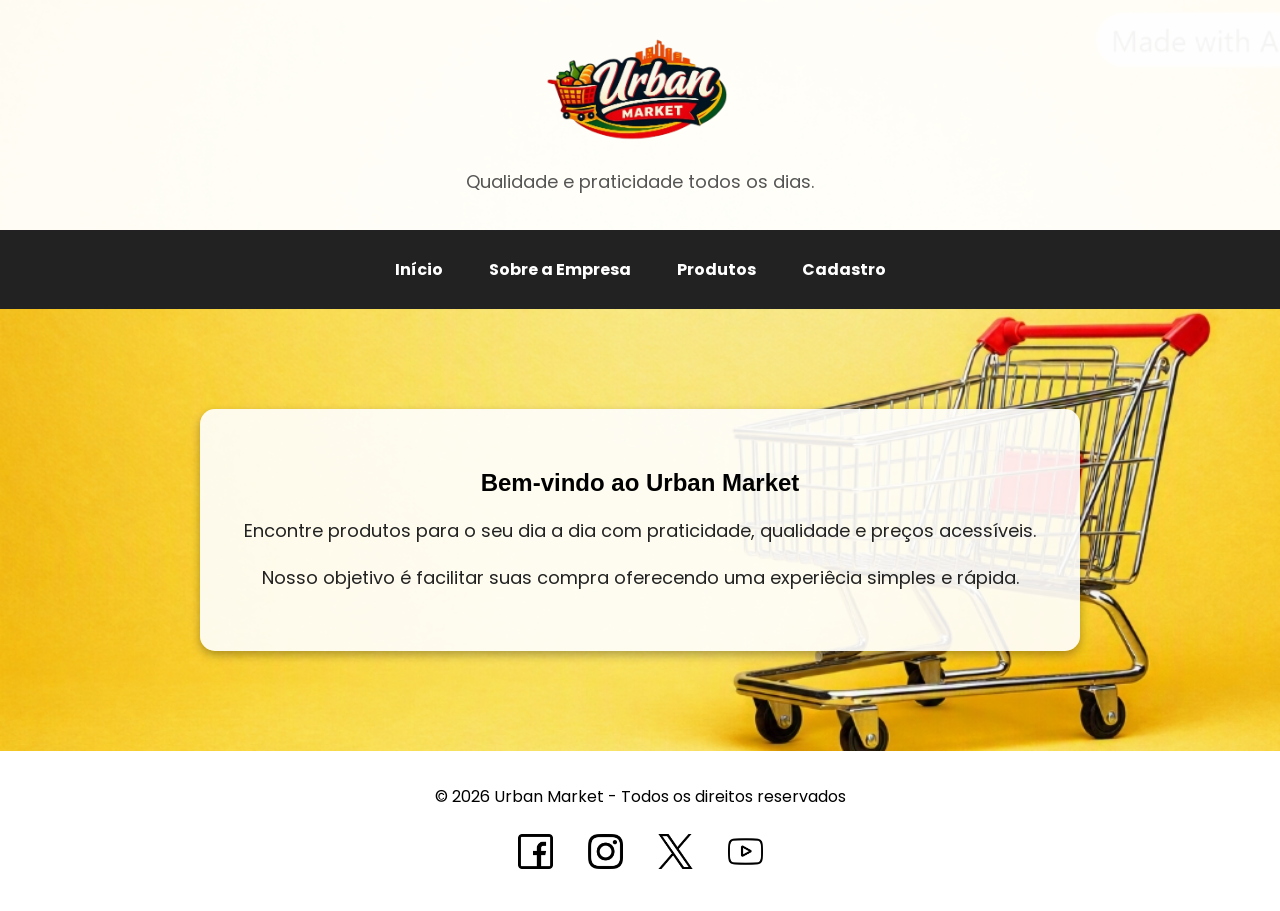
<file: index.html>
<!DOCTYPE html>
<html lang="pt-br">
<head>
    <meta charset="UTF-8">
    <meta name="viewport" content="width=device-width, initial-scale=1.0">

    <link rel="stylesheet" href="css/style.css">
    <link href="https://fonts.googleapis.com/css2?family=Poppins:wght@400;600&display=swap" rel="stylesheet">


    <title>Urban Market</title>
</head>
<body>

    <header>
        <div class="logo">
            <img src="img/logo.png" alt="Logo Urban Market">
        </div>

        <p>Qualidade e praticidade todos os dias.</p>
    </header>

    <nav>
        <a href="index.html">Início</a>
        <a href="pages/sobre.html">Sobre a Empresa</a>
        <a href="pages/tabela.html">Produtos</a>
        <a href="pages/cadastro.html">Cadastro</a>
    </nav>

    <main>
        <h2>Bem-vindo  ao Urban Market</h2>

        <p>
            Encontre produtos para o seu dia a dia com praticidade, qualidade e preços acessíveis.
        </p>
        <p>
            Nosso objetivo é facilitar suas compra oferecendo uma experiêcia simples e rápida.
        </p>
    </main>

    <footer>
        <p>&copy; 2026 Urban Market - Todos os direitos reservados</p>

        <div class="redes-sociais">
            <a href="#">
                <img src="img/facebook.png" alt="Facebook"></a>

            <a href="#">
                <img src="img/instagram.png" alt="Instagram"></a>

            <a href="#">
                <img src="img/twitter.png" alt="X/twitter"></a>

            <a href="#">
                <img src="img/youtube.png" alt="YouTube"></a>
        </div>
    </footer>
    
</body>
</html>
</file>
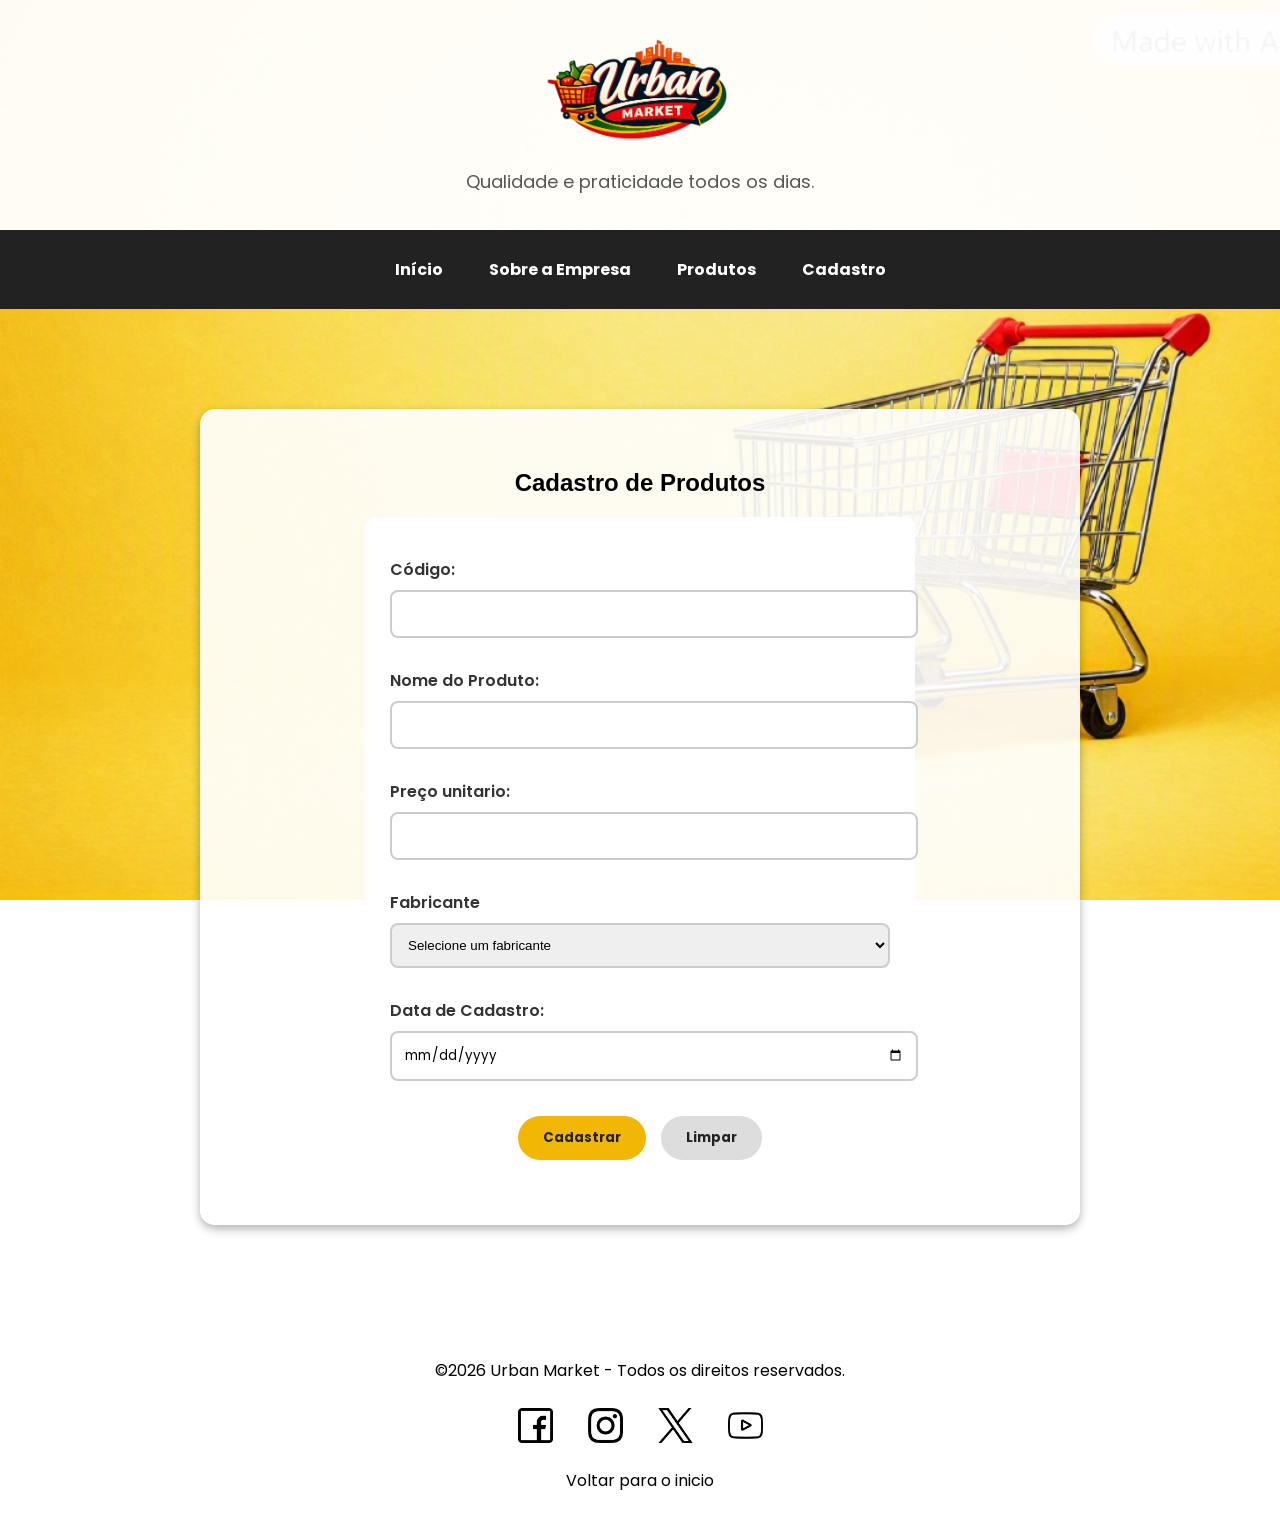
<file: pages/cadastro.html>
<!DOCTYPE html>
<html lang="pt-br">

<head>
    <meta charset="UTF-8">
    <meta name="viewport" content="width=device-width, initial-scale=1.0">

    <link rel="stylesheet" href="../css/style.css">
    <link href="https://fonts.googleapis.com/css2?family=Poppins:wght@400;600&display=swap" rel="stylesheet">


    <title>Urban Market</title>
</head>

<body>
    <header>
        <div class="logo">
            <img src="../img/logo.png" alt="Logo Urban Market">
        </div>
        <p>Qualidade e praticidade todos os dias.</p>
    </header>

    <nav>
        <a href="../index.html">Início</a>
        <a href="sobre.html">Sobre a Empresa</a>
        <a href="tabela.html">Produtos</a>
        <a href="cadastro.html">Cadastro</a>
    </nav>

    <main>
        <h2>Cadastro de Produtos</h2>

        <form>

            <label for="codigo">Código:</label>
            <input type="number" id="codigo" name="codigo" required>

            <label for="produto">Nome do Produto:</label>
            <input type="text" id="produto" name="produto" required>

            <label for="preco">Preço unitario:</label>
            <input type="number" id="preco" name="preco" step="0.01" required>

            <label for="fabricante">Fabricante</label>
            <select id="fabricante" name="fabricante" required>
                <option value="">Selecione um fabricante</option>
                <option value="Nestle">Nestlé</option>
                <option value="Unilever">Unilever</option>
                <option value="Camil">Camil</option>
                <option value="Itambe">Itambé</option>
            </select>

            <label for="data">Data de Cadastro:</label>
            <input type="date" name="data" id="data" required>

            <div class="actions">
                <button type="submit">Cadastrar</button>
                <button type="reset">Limpar</button>
            </div>
        </form>
    </main>

    <footer>
        <p>&copy;2026 Urban Market - Todos os direitos reservados.</p>

        <div class="redes-sociais">
            <a href="#">
                <img src="../img/facebook.png" alt="Facebook"></a>

            <a href="#">
                <img src="../img/instagram.png" alt="Instagram"></a>

            <a href="#">
                <img src="../img/twitter.png" alt="X/twitter"></a>

            <a href="#">
                <img src="../img/youtube.png" alt="YouTube"></a>
        </div>

        <p>
            <a href="../index.html">Voltar para o inicio</a>
        </p>
    </footer>

</body>

</html>
</file>
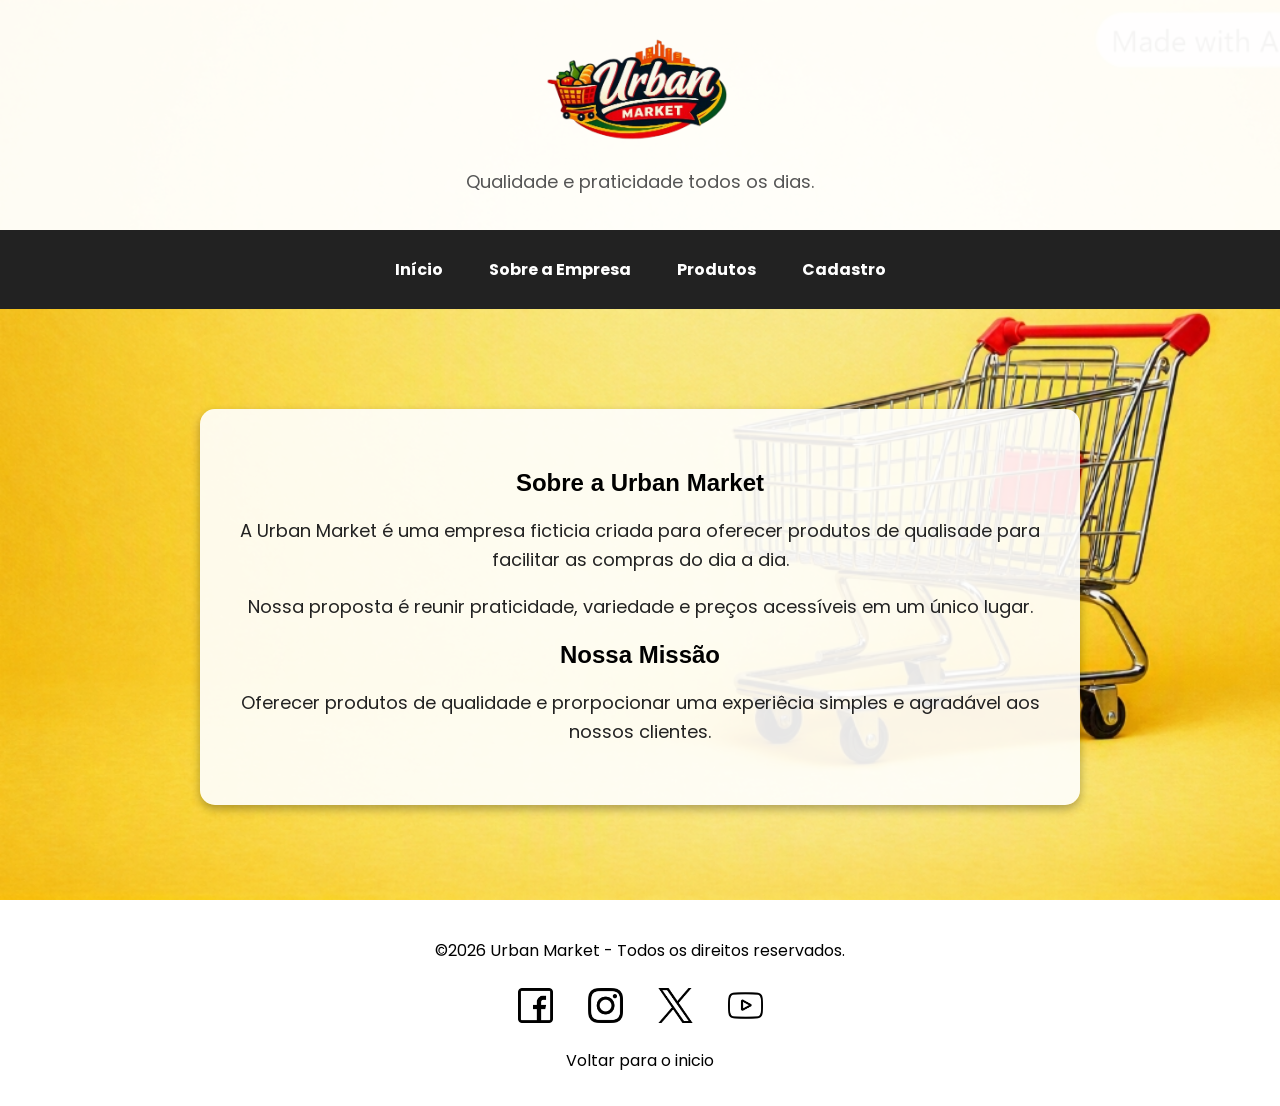
<file: pages/sobre.html>
<!DOCTYPE html>
<html lang="pt-br">

<head>
    <meta charset="UTF-8">
    <meta name="viewport" content="width=device-width, initial-scale=1.0">

    <link rel="stylesheet" href="../css/style.css">
    <link href="https://fonts.googleapis.com/css2?family=Poppins:wght@400;600&display=swap" rel="stylesheet">


    <title>Urban Market</title>
</head>

<body>
    <header>
        <div class="logo">
            <img src="../img/logo.png" alt="Logo Urban Market">
        </div>
        <p>Qualidade e praticidade todos os dias.</p>
    </header>

    <nav>
        <a href="../index.html">Início</a>
        <a href="sobre.html">Sobre a Empresa</a>
        <a href="tabela.html">Produtos</a>
        <a href="cadastro.html">Cadastro</a>
    </nav>

    <main>
        <h2>Sobre a Urban Market</h2>

        <p>
            A Urban Market é uma empresa ficticia criada para oferecer produtos de qualisade para facilitar as compras
            do dia a dia.
        </p>

        <p>
            Nossa proposta é reunir praticidade, variedade e preços acessíveis em um único lugar.
        </p>

        <h2>Nossa Missão</h2>
        <p>
            Oferecer produtos de qualidade e prorpocionar uma experiêcia simples e agradável aos nossos clientes.
        </p>
    </main>

    <footer>
        <p>&copy;2026 Urban Market - Todos os direitos reservados.</p>

        <div class="redes-sociais">
            <a href="#">
                <img src="../img/facebook.png" alt="Facebook"></a>

            <a href="#">
                <img src="../img/instagram.png" alt="Instagram"></a>

            <a href="#">
                <img src="../img/twitter.png" alt="X/twitter"></a>

            <a href="#">
                <img src="../img/youtube.png" alt="YouTube"></a>
        </div>

        <p>
            <a href="../index.html">Voltar para o inicio</a>
        </p>
    </footer>

</body>

</html>
</file>
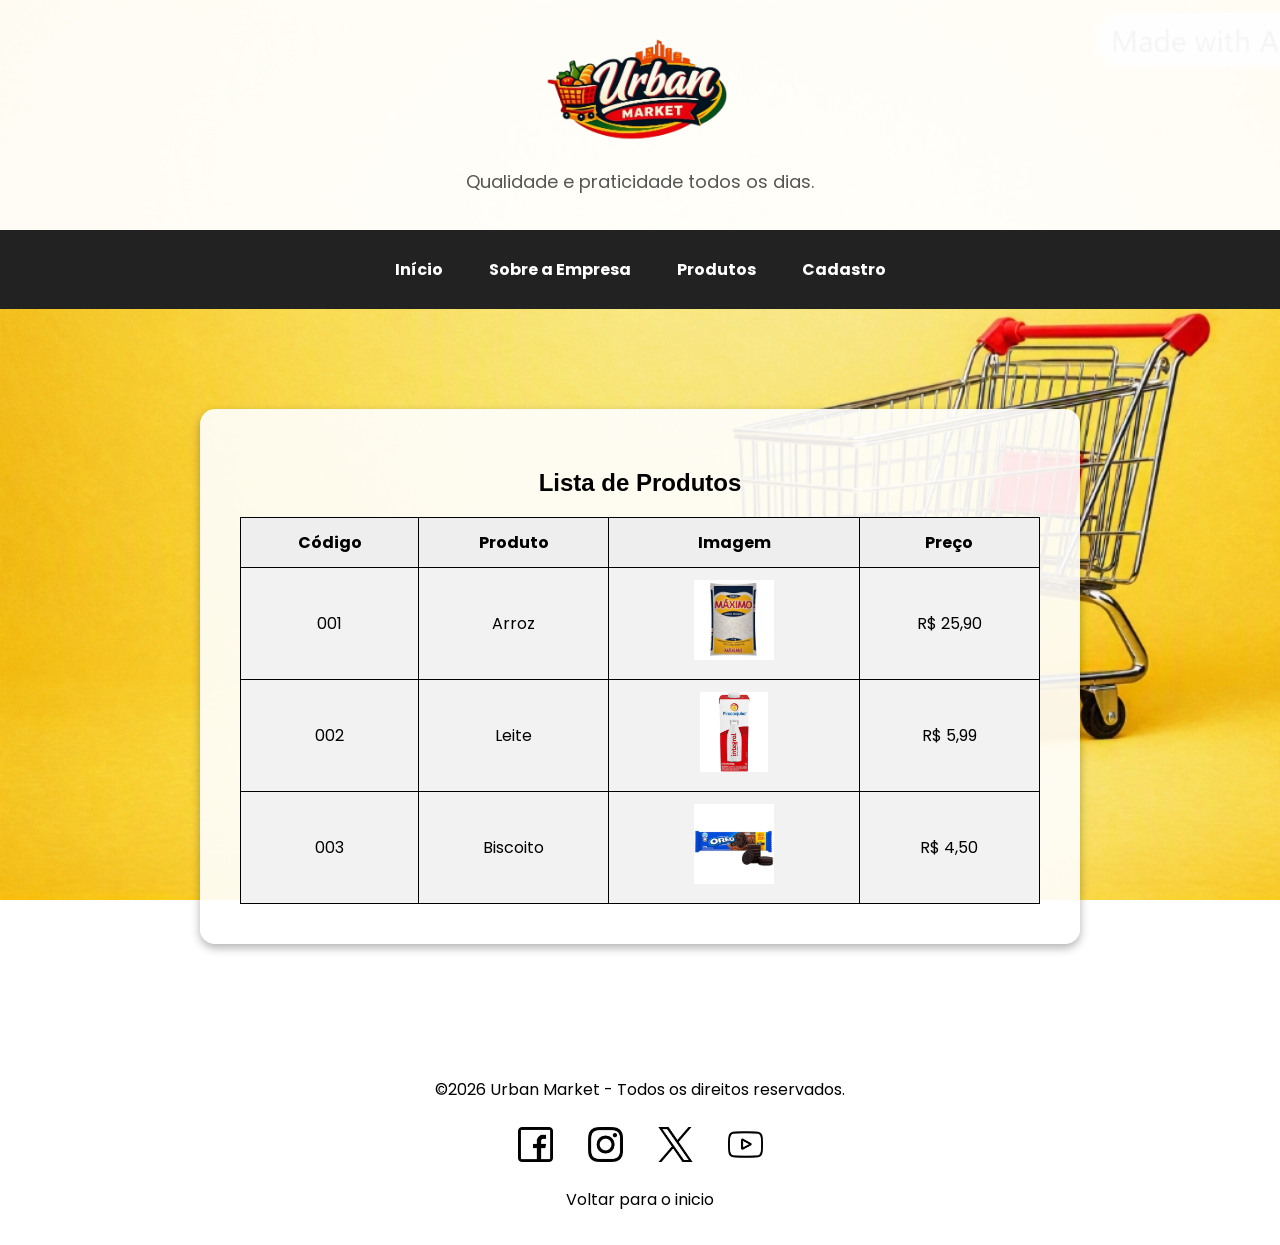
<file: pages/tabela.html>
<!DOCTYPE html>
<html lang="pt-br">

<head>
    <meta charset="UTF-8">
    <meta name="viewport" content="width=device-width, initial-scale=1.0">

    <link rel="stylesheet" href="../css/style.css">
    <link href="https://fonts.googleapis.com/css2?family=Poppins:wght@400;600&display=swap" rel="stylesheet">


    <title>Urban Market</title>
</head>

<body>
    <header>
        <div class="logo">
            <img src="../img/logo.png" alt="Logo Urban Market">
        </div>
        <p>Qualidade e praticidade todos os dias.</p>
    </header>

    <nav>
        <a href="../index.html">Início</a>
        <a href="sobre.html">Sobre a Empresa</a>
        <a href="tabela.html">Produtos</a>
        <a href="cadastro.html">Cadastro</a>
    </nav>

    <main>
        <h2>Lista de Produtos</h2>

        <table>
            <thead>
                <tr>
                    <th>Código</th>
                    <th>Produto</th>
                    <th>Imagem</th>
                    <th>Preço</th>
                </tr>
            </thead>

            <tbody>

                <tr>
                    <td>001</td>
                    <td>Arroz</td>
                    <td><img src="../img/arroz.jpg" alt="Pacote de Arroz"></td>
                    <td>R$ 25,90</td>
                </tr>

                <tr>
                    <td>002</td>
                    <td>Leite</td>
                    <td><img src="../img/leite.jpg" alt="Caixa de Leite"></td>
                    <td>R$ 5,99</td>
                </tr>

                <tr>
                    <td>003</td>
                    <td>Biscoito</td>
                    <td><img src="../img/biscoito.jpg" alt="Pacote de biscoito"></td>
                    <td>R$ 4,50</td>
                </tr>
            </tbody>
        </table>
    </main>

    <footer>
        <p>&copy;2026 Urban Market - Todos os direitos reservados.</p>

        <div class="redes-sociais">
            <a href="#">
                <img src="../img/facebook.png" alt="Facebook"></a>

            <a href="#">
                <img src="../img/instagram.png" alt="Instagram"></a>

            <a href="#">
                <img src="../img/twitter.png" alt="X/twitter"></a>

            <a href="#">
                <img src="../img/youtube.png" alt="YouTube"></a>
        </div>

        <p>
            <a href="../index.html">Voltar para o inicio</a>
        </p>
    </footer>

</body>

</html>
</file>
<file: css/style.css>
body {
    margin: 0;
    font-family: 'Poppins', sans-serif;
    background-image: url(../img/fundo.jpg);
    background-repeat: no-repeat;
    background-position: center;
    background-attachment: fixed;
    background-size: cover;
}

h1, h2 {
    font-family: 'Montserrat', sans-serif;
    font-weight: 600;
}

p, input, button {
    font-family: 'Poppins', sans-serif;
}


header {
    text-align: center;
    padding: 35px 20px;
    background-color: rgba(255, 255, 255, 0.95);
}

header h1 {
    margin: 0;
    color: #222222;
    font-size: 42px;
    letter-spacing: 2px;
}

header p {
    margin: 5px 0 0;
    color: #555555;
    font-size: 18px;
}

.logo {
    display: inline-block;
    font-size: 38px;
    letter-spacing: 3px;
}

.logo img {
    width: 220px;
    height: auto;
    display: block;
    margin: 0 auto;
}

nav {
    display: flex;
    justify-content: center;
    gap: 10px;
    padding: 15px;
    background-color: #222222;
}

nav a {
    color: white;
    text-decoration: none;
    padding: 12px 18px;
    border-radius: 6px;
    font-weight: bold;
}

nav a:hover {
    background-color: #f2b705;
    color: #222222;
}

main {
    max-width: 800px;
    margin: 100px auto;
    padding: 40px;
    text-align: center;
    background-color: rgba(255, 255, 255, 0.9);
    border-radius: 15px;
    box-shadow: 0 4px 10px rgba(0, 0, 0, 0.3);
}

main h2 {
    margin-bottom: 20px;
}

main p {
    color: #222222;
    font-size: 18px;
    line-height: 1.6;
}

footer {
    text-align: center;
    padding: 25px;
    background-color: white;
    margin-top: 50px;
}

footer p {
    margin: 8px;
}

footer a {
    color: black;
    text-decoration: none;
    margin: 10px;
}

footer a:hover {
    text-decoration: underline;
}

.redes-sociais {
    display: flex;
    justify-content: center;
    gap: 15px;
    margin-top: 15px;
}

.redes-sociais a {
    display: inline-block;
}

.redes-sociais img {
    width: 35px;
    height: 35px;
    object-fit: contain;
    transition: 0.3s;
}

.redes-sociais img:hover {
    transform: scale(1.15);
}

table {
    width: 100%;
    border-collapse: collapse;
    background-color: white;
}

th,
td {
    border: 1px solid black;
    padding: 12px;
    text-align: center;
}

th {
    background-color: #eeeeee;
}

td img {
    width: 100px;
    height: 80px;
    object-fit: contain;
}

tbody,
tr:hover {
    background-color: #f2f2f2;
}

form {
    max-width: 500px;
    margin: 0 auto;
    padding: 25px;
    background-color: white;
    border-radius: 10px;
}

form label {
    display: block;
    text-align: left;
    margin-top: 15px;
    margin-bottom: 8px;
    font-weight: 600;
    font-size: 16px;
    color: #333;
}

form input,
form select {
    width: 100%;
    padding: 12px;
    margin-bottom: 15px;
    border: 2px solid #ccc;
    border-radius: 8px;
    transition: 0.3s;
}

form input:focus,
form select:focus {
    border-color: #f2b705;
    outline: none;
    box-shadow: 0 0 5px rgba(242, 183, 5, 0.5);
}

form .actions {
    display: flex;
    justify-content: center;
    gap: 15px;
    margin-top: 20px;
}

form button {
    padding: 12px 25px;
    border: none;
    border-radius: 25px;
    cursor: pointer;
    font-weight: bold;
    transition: 0.3s;
}

form button[type="submit"] {
    background-color: #f2b705;
    color: #222222;
}

form button[type="submit"]:hover {
    background-color: #222222;
    color: #fff;
    box-shadow: 0 3px 8px rgba(0, 0, 0, 0.3);
}

form button[type="reset"] {
    background-color: #ddd;
    color: #222222;
}

form button[type="reset"]:hover {
    background-color: #bbb;
}
</file>
